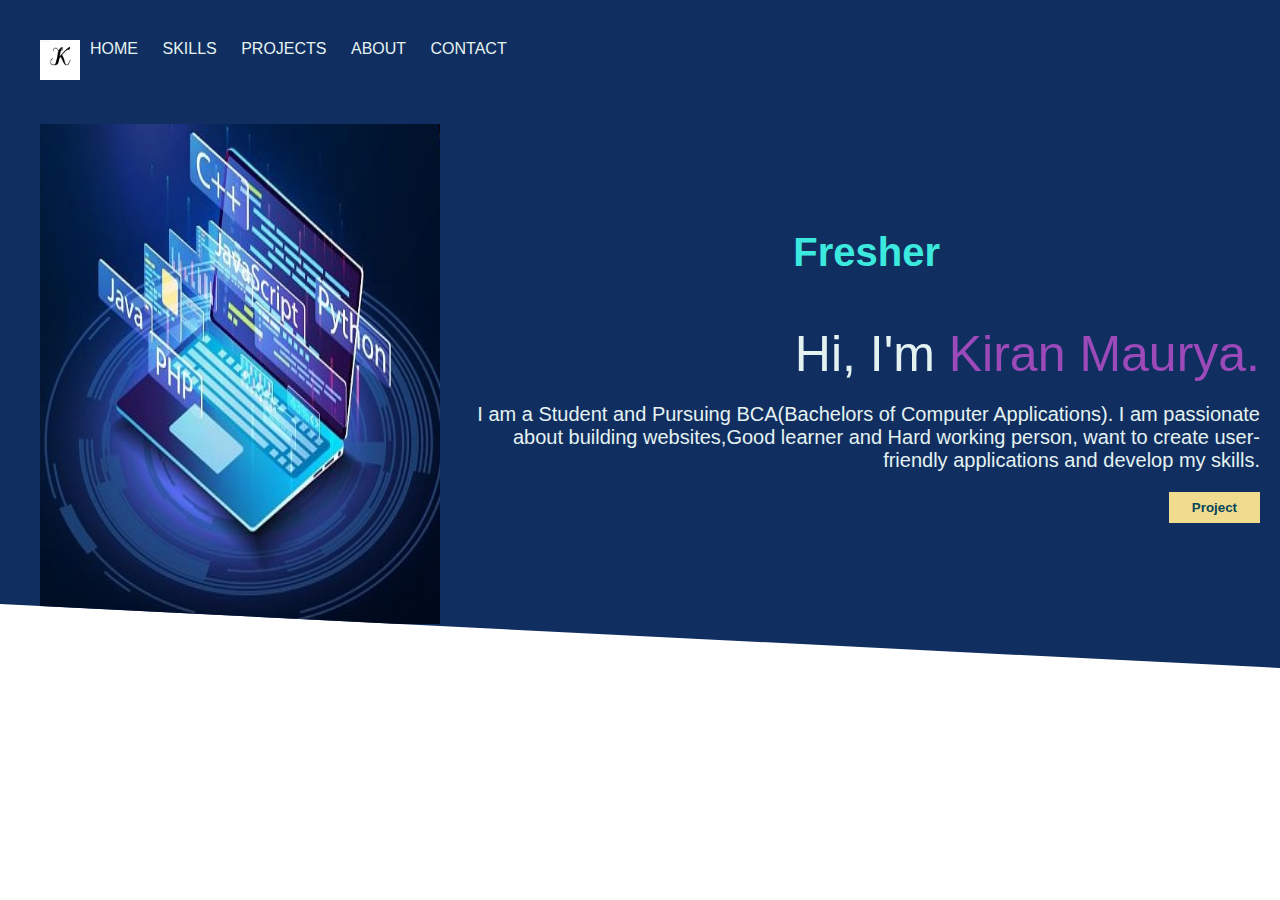
<file: portfolio/index.html>
<!DOCTYPE html>
<html lang="en">
<head>
    <link rel="stylesheet" href="./styles/index.css" type="text/css">
    <title>portfolio</title>
</head>
<body>
    <header>
        <div clas="container">
            <nav class="flex justfy-between item-center">
                <div class="left flex item-center">
                    <div class="brand">
                        <img src="assets/logo.png" height="40" width="40">
                    </div>
                    <div class="links">
                        <a href="">Home</a>
                        <a href="">Skills</a>
                        <a href="">Projects</a>
                        <a href="">About</a>
                        <a href="">Contact</a>
                    </div>
                </div>
            </nav>
            <div class="hero flex item-center">
                <div class="left">
                    <img src="./assets/me.jpg" height="500" width="400"/>
                </div>
                <div class="right">
                    <h5> Fresher </h5>
                    <h1>Hi, I'm <span>Kiran Maurya.</span> </h1>
                    <p>I am a Student and Pursuing <b>BCA</b>(Bachelors of Computer Applications).
                    I am passionate about building websites,Good learner and Hard working
                    person, want to create user-friendly applications and  develop my skills.
                    </p>
                    <div>
                        <button
                          class="btn btn-primary"
                        >
                          Project
                        </button>
                      </div>
                </div>
            </div>
        </div>
    </header>
  </body>
</html>
</file>
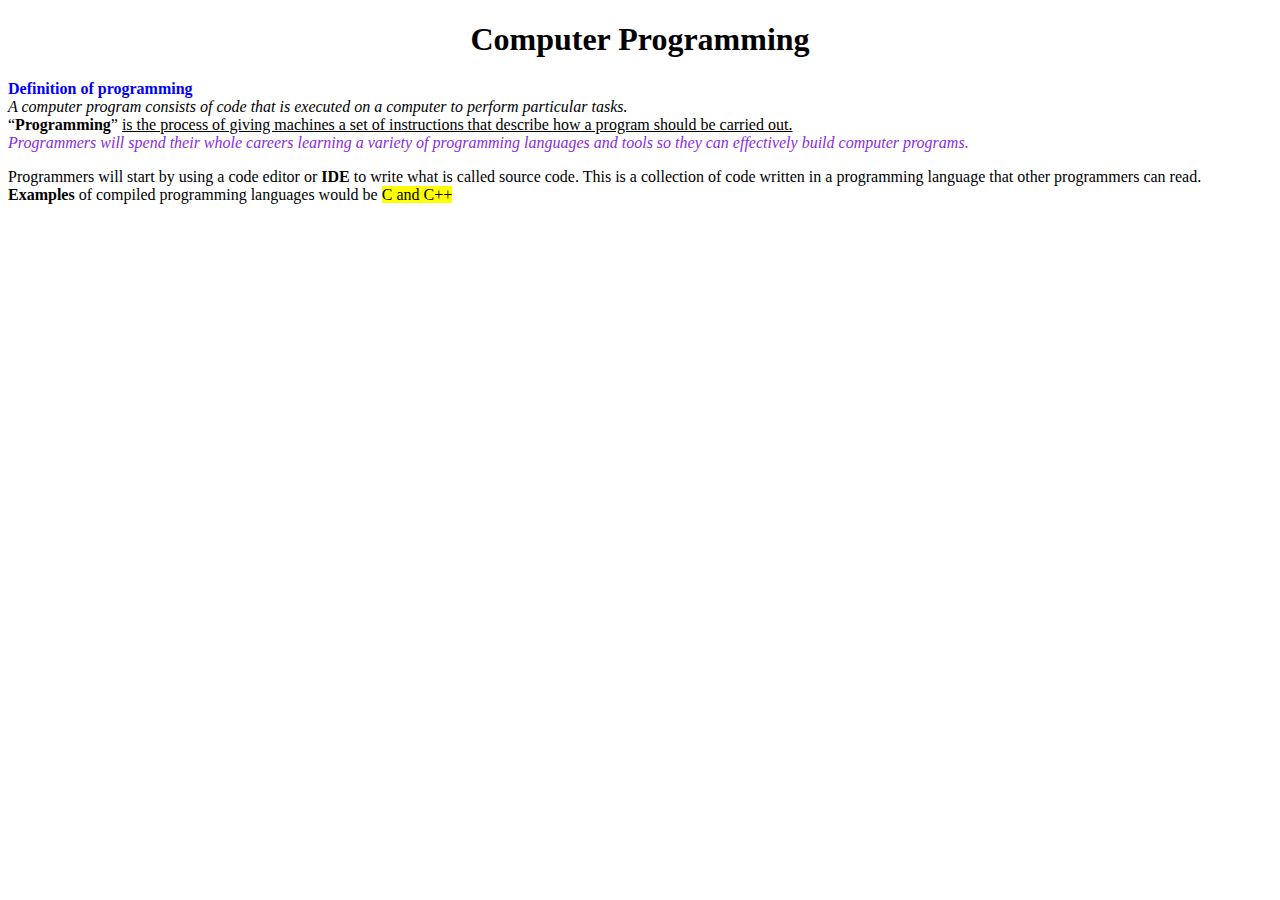
<file: day1.html>
<!DOCTYPE html>
<html>
  <head>
    <title> Intro to HTML </title>
  </head>
  <style>
    #s1{
        color: blue;
    }
    i {
        color: blueviolet;
    }
  </style>
  <body>
    <center>
    <h1> Computer Programming </h1>
    </center>
    <strong id="s1">Definition of programming </strong>
    <br>
    <em>A computer program consists of code that is executed on a computer to perform particular tasks. </em>
    <br>
    <q><strong>Programming</strong></q>
    <u> is the process of giving machines a set of instructions that describe how a program should be carried out. </u>
   <br> 
   <i>Programmers will spend their whole careers learning a variety of programming languages and tools so they can effectively build computer programs.</i>
    <p>Programmers will start by using a code editor or <strong>IDE</strong> to write what is called source code. This is a collection of code written in a programming language that other programmers can read.
    <br><b>Examples</b> of compiled programming languages would be <mark>C and C++</mark></p>
  </body>
</html>
</file>
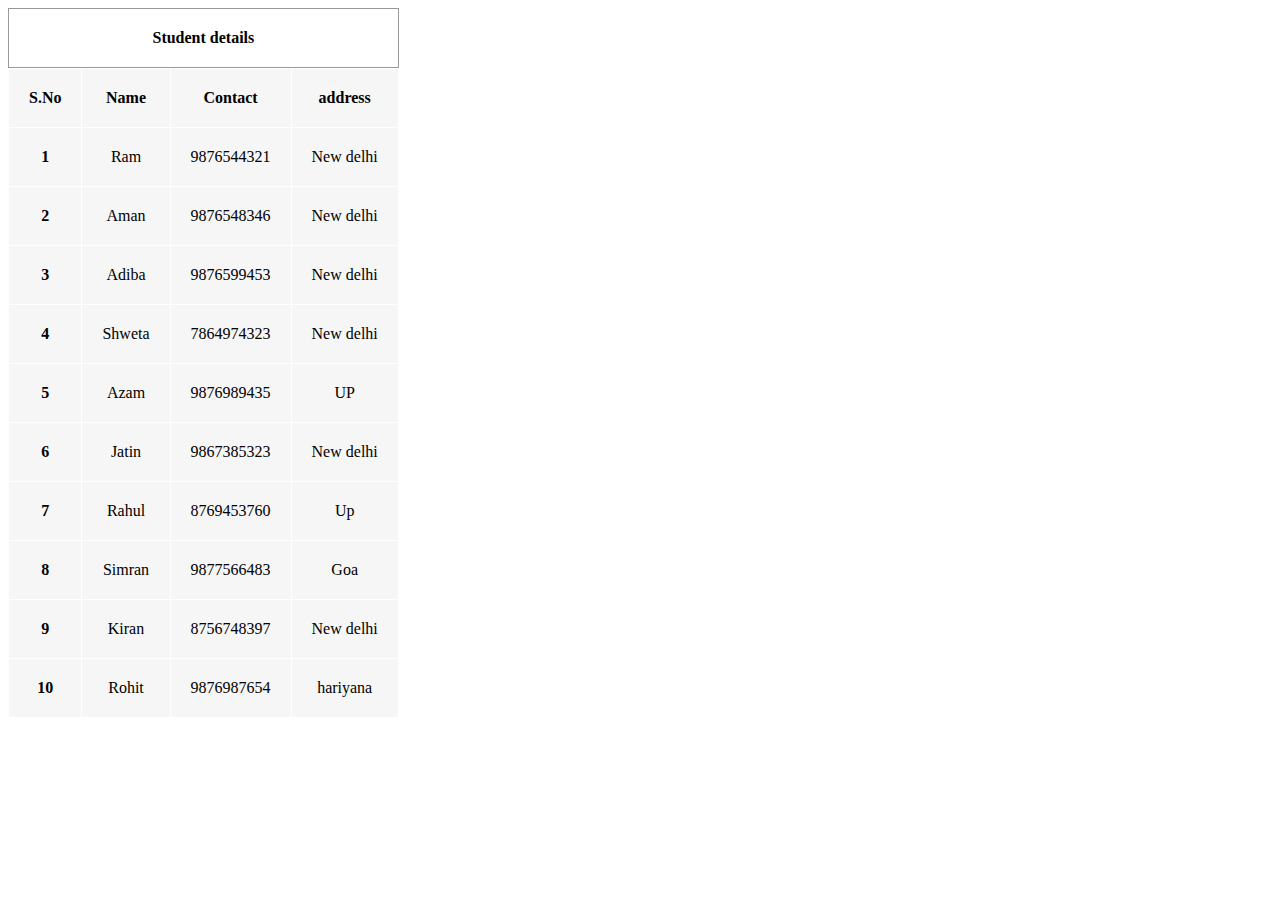
<file: day3.html>
<!DOCTYPE html>
<html lang="en">
<head>
    <meta charset="UTF-8">
    <meta http-equiv="X-UA-Compatible" content="IE=edge">
    <meta name="viewport" content="width=device-width, initial-scale=1.0">
    <title>Student details</title>
</head>
<body>
  <style>
      caption{ border: 1px solid #999;
       padding: 20px;}
 table {
  text-align: center;
  position: relative;
  border-collapse: collapse; 
  background-color: #f6f6f6;
}/* Spacing */
td, th {
  border: 1px solid white;
  padding: 20px;
}
th {
  background:1px solid white;
  color:black;
  padding: 20px;
}
.primary{
    background:1px solid white;

}

tfoot > tr  {
  background: white;
  color: black;
}
  </style>  
<table>
    <caption><strong>Student details</strong></caption>
    <thead>
      <tr>
        <th class="primary" scope="col">S.No</th>
        <th scope="col">Name</th>
        <th scope="col">Contact</th>
        <th scope="col">address</th>
      </tr>
    </thead>
    <tbody>
      <tr>
        <th scope="row">1</th>
        <td>Ram</td>
        <td>9876544321</td>
        <td>New delhi</td>
      </tr>
      <tr>
        <th scope="row">2</th>
        <td>Aman</td>
        <td>9876548346</td>
        <td>New delhi</td>
      </tr>
      <tr>
        <th scope="row">3</th>
        <td>Adiba</td>
        <td>9876599453</td>
        <td>New delhi</td>
      </tr>
      <tr>
        <th scope="row">4</th>
        <td>Shweta</td>
        <td>7864974323</td>
        <td>New delhi</td>
      </tr>
      <tr>
        <th scope="row">5</th>
        <td>Azam</td>
        <td>9876989435</td>
        <td>UP</td>
      </tr>
      <tr>
        <th scope="row">6</th>
        <td>Jatin</td>
        <td>9867385323</td>
        <td>New delhi</td>
      </tr>
      <tr>
        <th scope="row">7</th>
        <td>Rahul</td>
        <td>8769453760</td>
        <td>Up</td>
      </tr>
      <tr>
        <th scope="row">8</th>
        <td>Simran</td>
        <td>9877566483</td>
        <td>Goa</td>
      </tr>
      <tr>
        <th scope="row">9</th>
        <td>Kiran</td>
        <td>8756748397</td>
        <td>New delhi</td>
      </tr>
      <tr>
        <th scope="row">10</th>
        <td>Rohit</td>
        <td>9876987654</td>
        <td>hariyana</td>
      </tr>
      
    </tbody>
  </table>
</body>
</html>
</file>
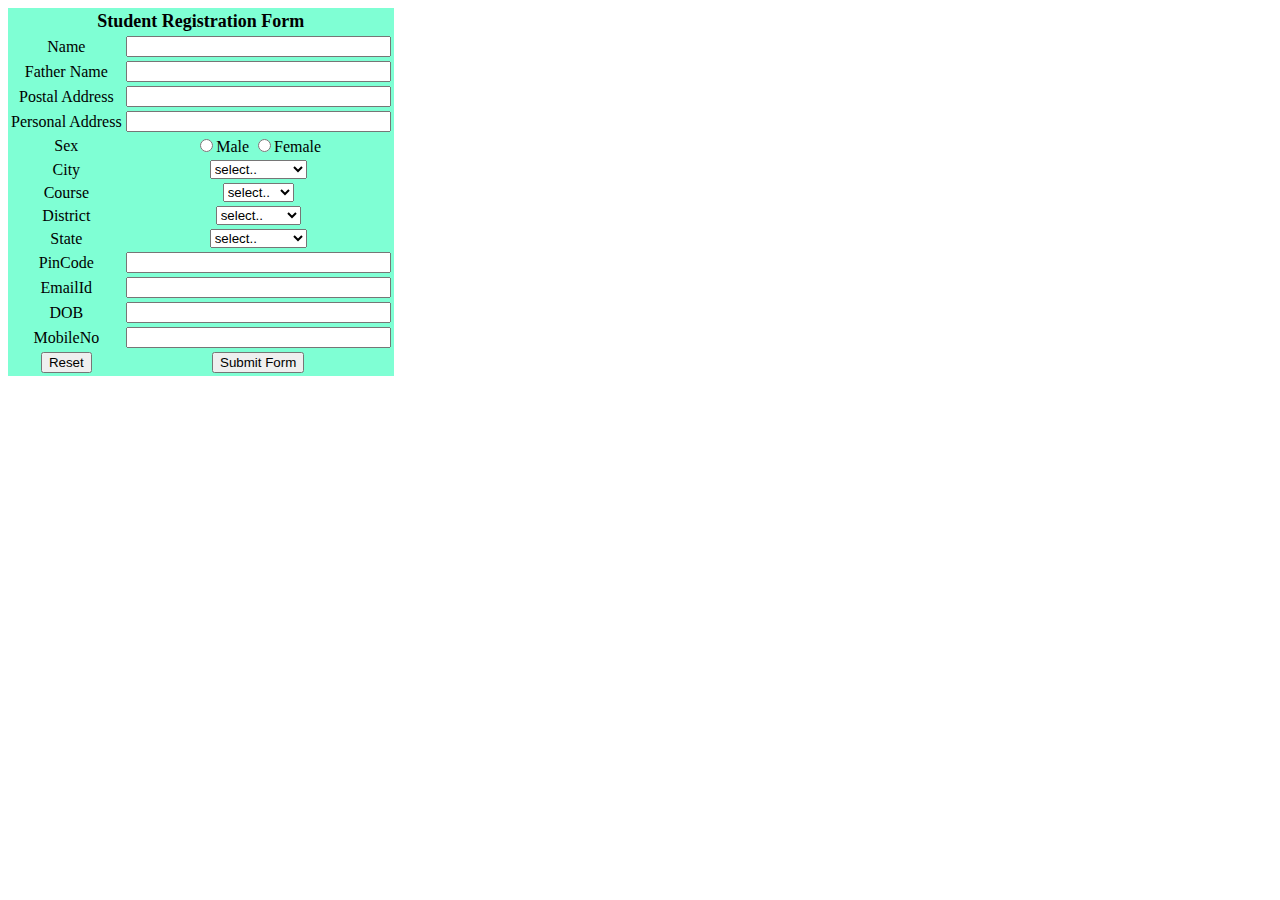
<file: registration.html>
<!DOCTYPE html>
<html lang="en">
<head>
    <meta charset="UTF-8">
    <meta http-equiv="X-UA-Compatible" content="IE=edge">
    <meta name="viewport" content="width=device-width, initial-scale=1.0">
    <title>Document</title>
</head>
<body>
</html>
<style>
    table{text-align: center;
        padding: auto;
        background-color: aquamarine;
        
    }
</style>

  <body>

  <form action="#" name="StudentRegistration" onSubmit="return(validate());">

<table>


<tr>

  <td colspan=2>

  <center><font size=4><b>Student Registration Form</b></font></center>

  </td>

  </tr>


<tr>

  <td>Name</td>

  <td><input type=text name=textnames id="textname" size="30"></td>

  </tr>


<tr>

  <td>Father Name</td>

  <td><input type="text" name="fathername" id="fathername"

  size="30"></td>

  </tr>

  <tr>

  <td>Postal Address</td>

  <td><input type="text" name="paddress" id="paddress" size="30"></td>

  </tr>


<tr>

  <td>Personal Address</td>

  <td><input type="text" name="personaladdress"

  id="personaladdress" size="30"></td>

  </tr>


<tr>

  <td>Sex</td>

  <td><input type="radio" name="sex" value="male" size="10">Male

  <input type="radio" name="sex" value="Female" size="10">Female</td>

  </tr>


<tr>

  <td>City</td>

  <td><select name="City">

  <option value="-1" selected>select..</option>

  <option value="New Delhi">NEW DELHI</option>

  <option value="Mumbai">MUMBAI</option>

  <option value="Goa">GOA</option>

  <option value="Patna">PATNA</option>

  </select></td>

  </tr>


<tr>

  <td>Course</td>

  <td><select name="Course">

  <option value="-1" selected>select..</option>

  <option value="B.Tech">B.TECH</option>

  <option value="MCA">MCA</option>

  <option value="MBA">MBA</option>

  <option value="BCA">BCA</option>

  </select></td>

  </tr>


<tr>

  <td>District</td>

  <td><select name="District">

  <option value="-1" selected>select..</option>

  <option value="Nalanda">NALANDA</option>

  <option value="UP">UP</option>

  <option value="Goa">GOA</option>

  <option value="Patna">PATNA</option>

  </select></td>


</tr>


<tr>

  <td>State</td>

  <td><select Name="State">

  <option value="-1" selected>select..</option>

  <option value="New Delhi">NEW DELHI</option>

  <option value="Mumbai">MUMBAI</option>

  <option value="Goa">GOA</option>

  <option value="Bihar">BIHAR</option>

  </select></td>

  </tr>

  <tr>

  <td>PinCode</td>

  <td><input type="text" name="pincode" id="pincode" size="30"></td>


</tr>

  <tr>

  <td>EmailId</td>

  <td><input type="text" name="emailid" id="emailid" size="30"></td>

  </tr>


<tr>

  <td>DOB</td>

  <td><input type="text" name="dob" id="dob" size="30"></td>

  </tr>


<tr>

  <td>MobileNo</td>

  <td><input type="text" name="mobileno" id="mobileno" size="30"></td>

  </tr>

  <tr>

  <td><input type="reset"></td>

  <td colspan="2"><input type="submit" value="Submit Form" /></td>

  </tr>

  </table>

  </form>

  </body>

  </html>
</file>
<file: portfolio/styles/index.css>
@import url(utils.css);
:root {
    --primary: #9c49ba;
    --dark: #06455a;
    --light: #e4f3f1;
    --tertiary: #3ce9de;
    --home: rgb(240, 220, 142);
  }
*{
    padding: 0;
    margin: 0;
    box-sizing: border-box;
}
span {
    color: var(--primary);
  }
body{
    font-family: "poppins",sans-serif;
}
.container {
    padding: 0px 200px;  
}
header{
    background-color: rgb(17, 46, 96);
    padding: 20px;
    box-shadow: 0px 2px 4px rgba(0, 0, 0, 0.1);
    clip-path: polygon(0 0, 100% 0, 100% 100%, 0 calc(100% - 5vw));
}
header nav .left a {
    color: var(--light);
    text-decoration: none;
    margin: 10px;
    text-transform: uppercase;
}
header nav .left a:hover {
    color: var(--home);;
}
h5 {
    margin-right: 320px;
    padding-bottom: 50px;
    color :var(--tertiary);
    font-size: 40px;
}
.hero .right {
  display: flex;
  flex-direction: column;
  color: var(--light);
  justify-content: center;
  text-align: end;
}
.left{
    padding: 10px;
    margin: 10px;
}
.hero h1{
    font-size: 50px;
    font-weight: 400;
    margin-bottom: 20px;
}

.hero p{
    font-size: 20px;
    font-weight: 200;
    margin-bottom: 20px;
}
</file>
